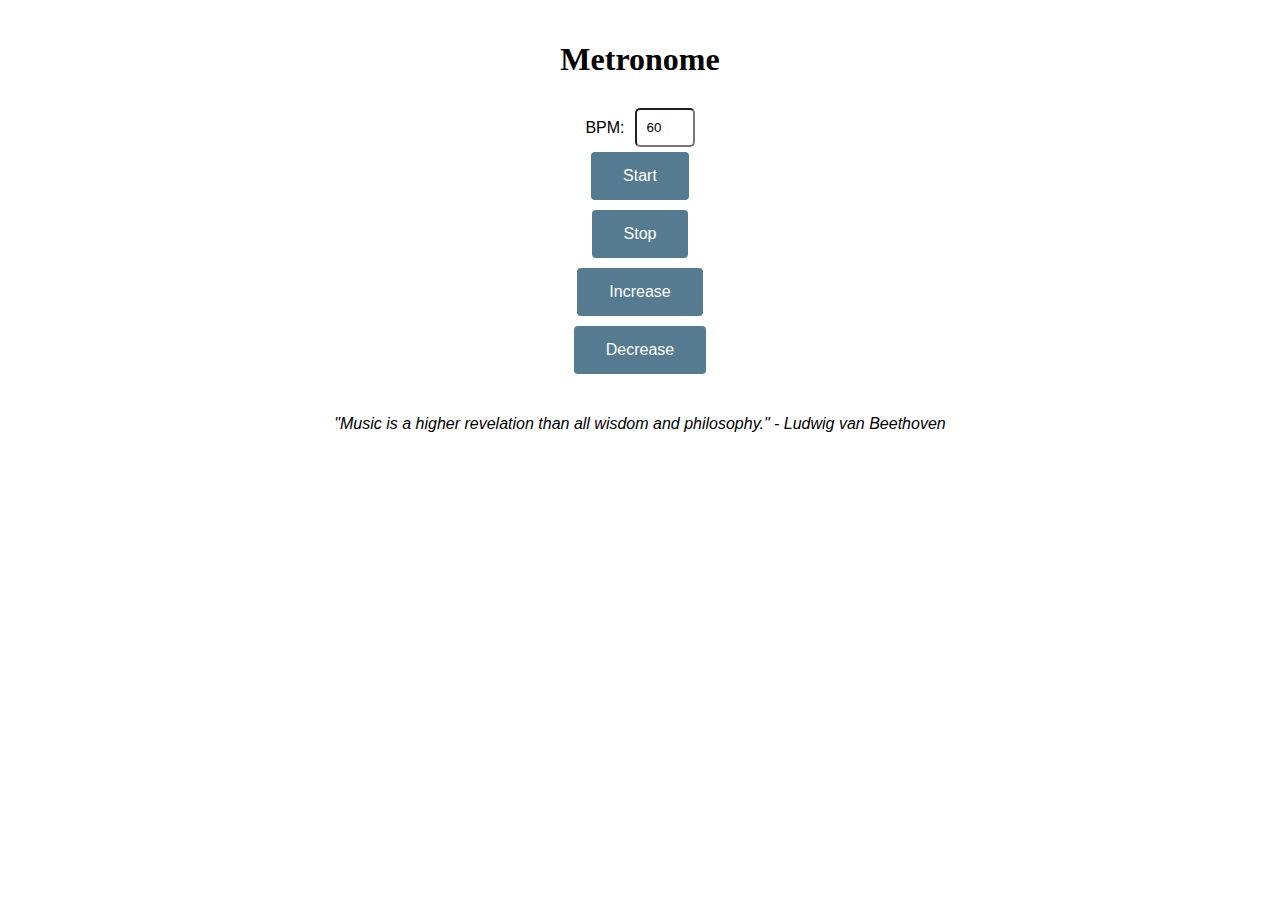
<file: index.html>
<!DOCTYPE html>
<html>
  <head>
    <title>Metronome</title>
    <link rel="stylesheet" href="styles.css">
  </head>
  <body>
    <div class="container">
      <h1>Metronome</h1>
      <div class="controls">
        <div class="bpm-control">
          <label for="bpm">BPM:</label>
          <input type="number" id="bpm" name="bpm" value="60" min="1" max="300">
        </div>
        <button id="start">Start</button>
        <button id="stop">Stop</button>
        <button id="increase">Increase</button>
        <button id="decrease">Decrease</button>
      </div>
    </div>

    <div class="quote">
      <p>"Music is a higher revelation than all wisdom and philosophy." - Ludwig van Beethoven</p>
    </div>

    <script src="script.js"></script>
  </body>
</html>
</file>
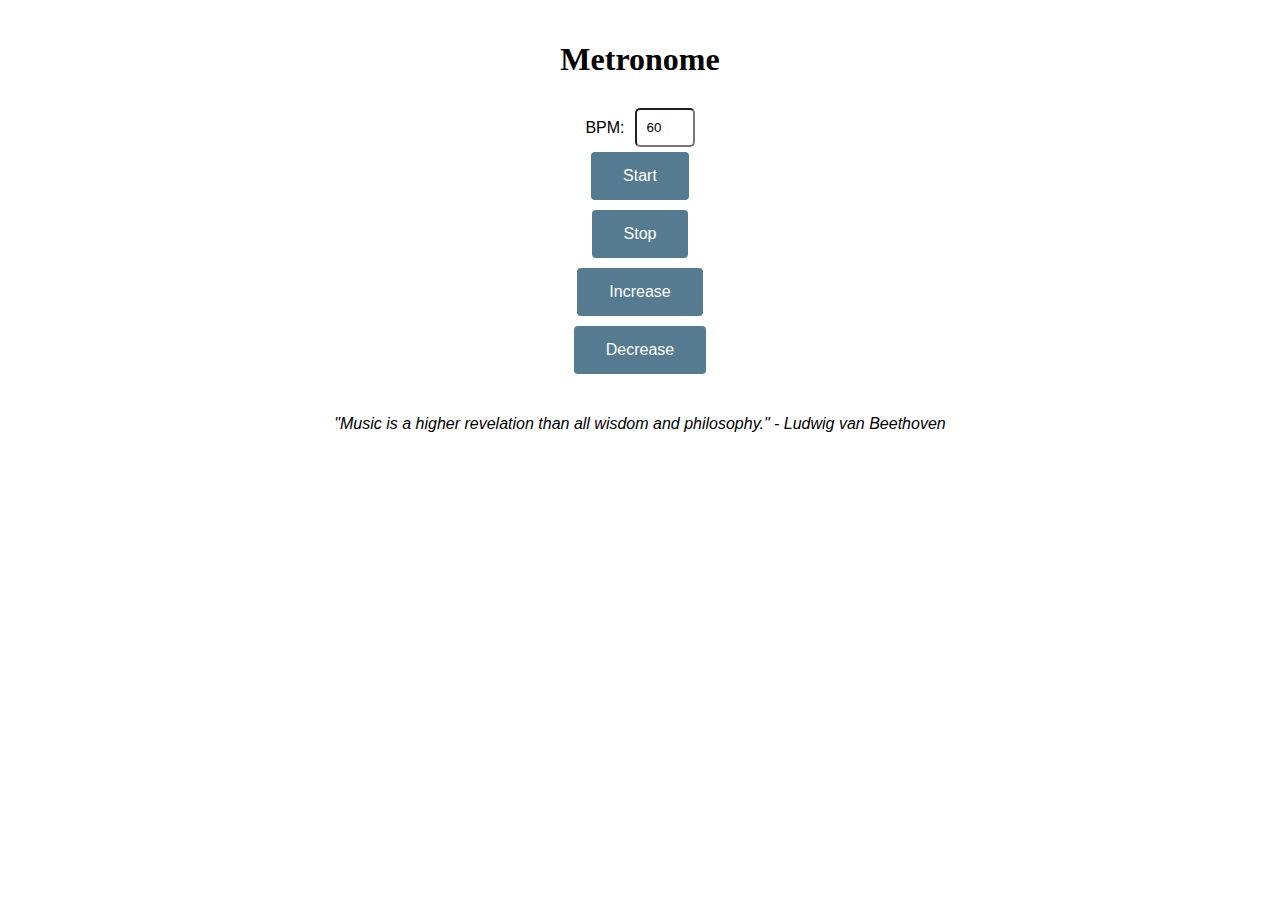
<file: Metronome, V2.html>
<!DOCTYPE html>
<html>
  <head>
    <title>Metronome</title>
    <style>
      h1 {
        font-family: New York Medium, serif;
        text-align: center;
      }

      body {
        font-family: Arial, sans-serif;
        margin: 0;
        padding: 0;
      }

      .container {
        max-width: 800px;
        margin: 0 auto;
        padding: 20px;
      }

      .controls {
        display: flex;
        flex-direction: column;
        align-items: center;
      }

      .bpm-control {
        display: flex;
        align-items: center;
      }

      .bpm-control label {
        margin-right: 10px;
        padding-top: 10px;
      }

      button {
        background-color: #567b90;
        border-radius: 4px;
        border: none;
        color: white;
        padding: 15px 32px;
        text-align: center;
        text-decoration: none;
        display: inline-block;
        font-size: 16px;
        margin: 5px 2px;
        cursor: pointer;
      }

      input[type="number"] {
        width: 60px;
        padding: 10px;
        margin-top: 8px;
        box-sizing: border-box;
        border-radius: 5px;
      }

      .quote {
        text-align: center;
        font-style :italic;
        margin: 10px 10px;
      }

      @media (max-width:600px) {
        .container {
            padding: 10px;
        }

        button {
            padding: 10px;
            font-size: 14px;
        }
      }
     </style> 
   </head> 
   <body> 
     <div class="container"> 
       <h1>Metronome</h1> 
       <div class="controls"> 
         <div class="bpm-control"> 
           <label for="bpm">BPM:</label> 
           <input type="number" id="bpm" name="bpm" value="60" min="1" max="300"> 
         </div> 
         <button id="start">Start</button> 
         <button id="stop">Stop</button> 
         <button id="increase">Increase</button> 
         <button id="decrease">Decrease</button> 
       </div> 
     </div> 

     <div class="quote"> 
       <p>"Music is a higher revelation than all wisdom and philosophy." - Ludwig van Beethoven</p> 
     </div> 

     <script>  
       let bpmInput = document.getElementById("bpm");  
       let bpm = parseInt(bpmInput.value);  
       let interval = 60000 / bpm;  
       let metronome;  
       let audio = new Audio('click.wav');  

       function tick() {  
         audio.play();  
       }  

       document.getElementById("start").addEventListener("click", function() {  
         metronome = setInterval(tick, interval);  
       });  

       document.getElementById("stop").addEventListener("click", function() {  
        // @TODO: Find a way to stop all instances of the tick() method that are active.
        clearInterval(metronome);  
       });  

       document.getElementById("increase").addEventListener("click", function() {  
         bpm += 5;  
         bpmInput.value = bpm;  
         clearInterval(metronome);  
         interval = 60000 / bpm;  
         metronome = setInterval(tick, interval);  
       });  

       document.getElementById("decrease").addEventListener("click", function() {  
         bpm -= 5;   
         bpmInput.value = bpm;   
         clearInterval(metronome);   
         interval = 60000 / bpm;   
         metronome = setInterval(tick, interval);   
       });   

       bpmInput.addEventListener("change", function() {   
         bpm = parseInt(this.value);   
         clearInterval(metronome);   
         interval = 60000 / bpm;   
         metronome = setInterval(tick, interval);   
       });   
     </script>   
   </body>   
 </html>
</file>
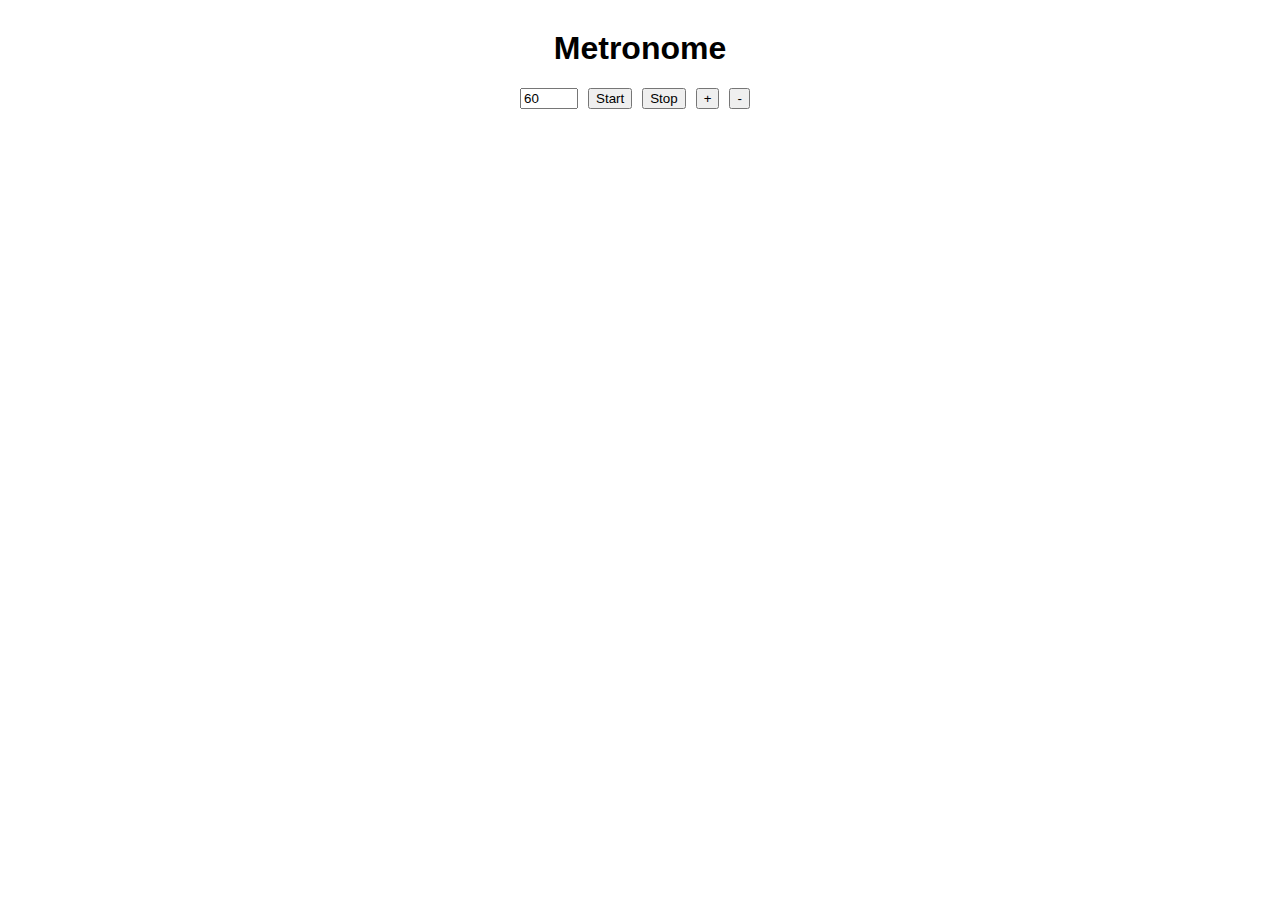
<file: Metronome.html>
<!DOCTYPE html>
<html>
<head>
    <title>Metronome</title>
    <style>
        body {
            font-family: sans-serif;
            margin: 0;
            padding: 0;
        }
        h1 {
            text-align: center;
            margin-top: 30px;
        }
        #controls {
            display: flex;
            justify-content: center;
            align-items: center;
            margin-top: 20px;
        }
        #bpm {
            width: 50px;
            margin-right: 10px;
        }
        button {
            margin-right: 10px;
        }
    </style>
</head>
<body>
    <h1>Metronome</h1>
    <div id="controls">
        <input type="number" id="bpm" value="60">
        <button onclick="start()">Start</button>
        <button onclick="stop()">Stop</button>
        <button onclick="increaseBPM()">+</button>
        <button onclick="decreaseBPM()">-</button>
    </div>
    
    <script>
        let metronome;
        let bpmInput = document.getElementById("bpm");
        let bpm = parseInt(bpmInput.value);
        let interval = 60000 / bpm;
        let tickAudio = new Audio('click.wav');
        
        function start() {
            metronome = setInterval(tick, interval);
        }
        function stop() {
            clearInterval(metronome);
        }
        function tick() {
            // let tickAudio = document.getElementById("tickAudio");
            tickAudio.play();
        }
        function increaseBPM() {
            bpm +=5;
            bpmInput.value = bpm;
            clearInterval(metronome);
            interval =60000 / bpm;
            metronome = setInterval(tick, interval);
        }
        function decreaseBPM() {
            bpm -=5;
            bpmInput.value = bpm;
            clearInterval(metronome);
            interval =60000 / bpm;
            metronome = setInterval(tick, interval);
        }
    </script>
</body>
</html>
</file>
<file: styles.css>
body {
  font-family: Arial, sans-serif;
  margin: 0;
  padding: 0;
}

.container {
  max-width: 800px;
  margin: 0 auto;
  padding: 20px;
}
h1 {
  font-family: New York Medium, serif;
  text-align: center;
}

.controls {
  display: flex;
  flex-direction: column;
  align-items: center;
}

.bpm-control {
  display: flex;
  align-items: center;
}

.bpm-control label {
  margin-right: 10px;
  padding-top: 10px;
}

button {
  background-color: #567b90;
  border-radius: 4px;
  border: none;
  color: white;
  padding: 15px 32px;
  text-align: center;
  text-decoration: none;
  display: inline-block;
  font-size: 16px;
  margin: 5px 2px;
  cursor: pointer;
}

input[type="number"] {
   width: 60px;
   padding: 10px;
   margin-top: 8px;
   box-sizing: border-box;
   border-radius: 5px;
}

.quote {
   text-align: center;
   font-style :italic;
   margin: 10px 10px;
}

@media (max-width:600px) {
   .container {
      padding: 10px;
   }

   button {
      padding: 10px;
      font-size: 14px;
   }
}
</file>
